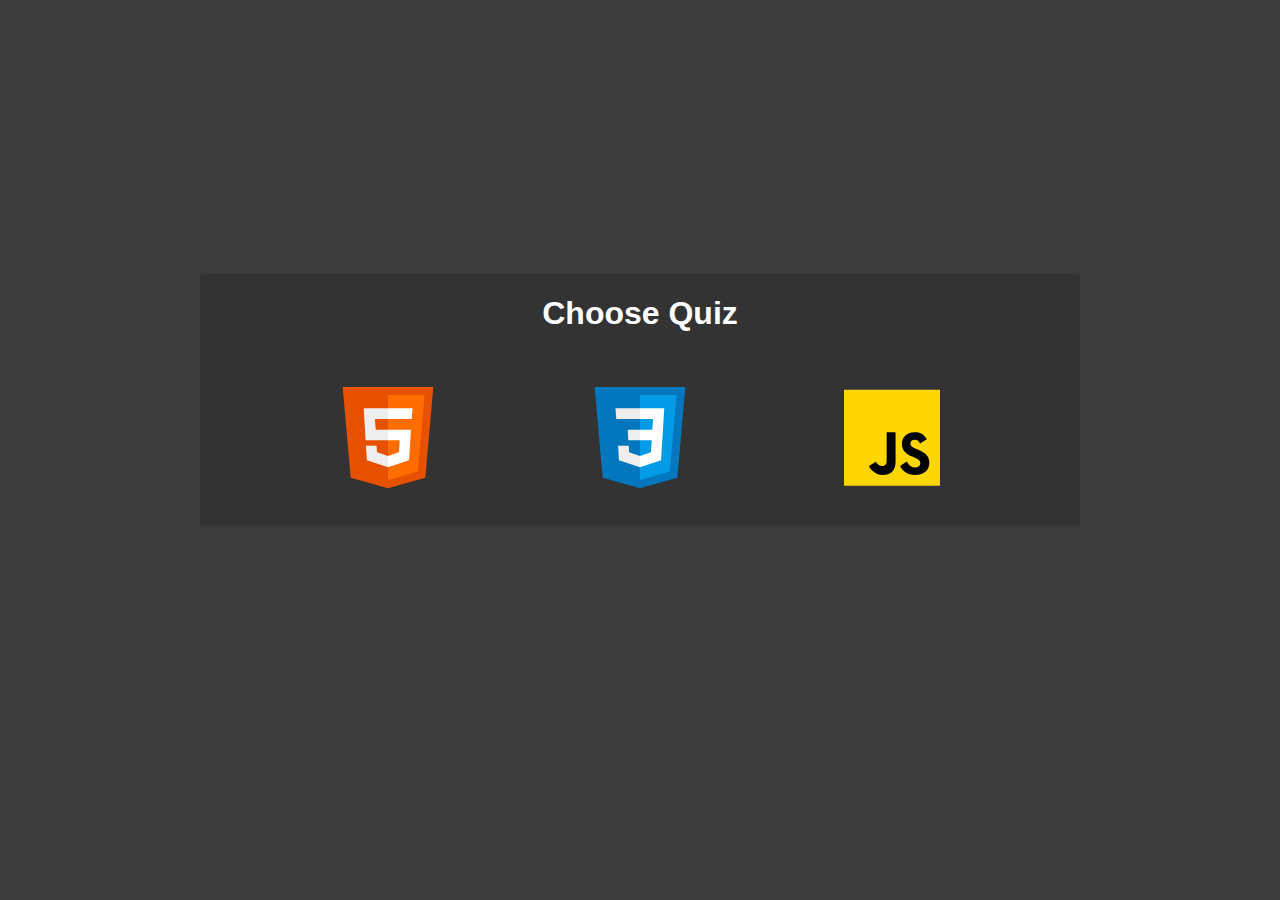
<file: index.html>
<!DOCTYPE html>
<html lang="en">
  <head>
    <meta charset="UTF-8" />
    <meta http-equiv="X-UA-Compatible" content="IE=edge" />
    <meta name="viewport" content="width=device-width, initial-scale=1.0" />
    <link rel="stylesheet" href="style.css" />
    <title>Quiz App</title>
  </head>
  <body>
    <!-- Choose Quiz -->
    <div class="choose-quiz">
      <h1>Choose Quiz</h1>
      <div class="tests">
        <div>
          <img
            src="./imgs/icons8-html-5.svg"
            alt="html"
            data-quiz="./quizzes/html_quiz.json"
            data-name="HTML"
          />
        </div>
        <div>
          <img
            src="./imgs/icons8-css3.svg"
            alt="html"
            data-quiz="./quizzes/css_quiz.json"
            data-name="CSS"
          />
        </div>
        <div>
          <img
            src="./imgs/icons8-javascript.svg"
            alt="html"
            data-quiz="./quizzes/js_quiz.json"
            data-name="JS"
          />
        </div>
      </div>
    </div>
    <!-- Quiz -->
    <div class="quiz">
      <h3></h3>
      <div class="question">
        <p></p>
      </div>
      <div class="answers">
        <div class="answer">
          <input type="radio" id="answer_1" name="answer" />
          <label for="answer_1"></label>
        </div>
        <div class="answer">
          <input type="radio" id="answer_2" name="answer" />
          <label for="answer_2"></label>
        </div>
        <div class="answer">
          <input type="radio" id="answer_3" name="answer" />
          <label for="answer_3"></label>
        </div>
        <div class="answer">
          <input type="radio" id="answer_4" name="answer" />
          <label for="answer_4"></label>
        </div>
      </div>
      <div class="footer">
        <div class="left">
          <span class="question-number">Q1/9</span>
          <span class="counter"></span>
        </div>
        <div class="right">
          <button class="submit">Submit answer</button>
        </div>
      </div>
    </div>
    <!-- Result -->
    <div class="result"></div>
    <script src="main.js" type="module"></script>
  </body>
</html>
</file>
<file: style.css>
* {
  box-sizing: border-box;
}

body {
  margin: 0;
  padding: 0;
  font-family: Arial, Helvetica, sans-serif;
  background-color: rgb(61, 60, 60);
}

.choose-quiz {
  background-color: #333;
  width: 90%;
  position: absolute;
  top: 50%;
  left: 50%;
  transform: translate(-50%, -50%);
  text-align: center;
  border-radius: 4px;
}

.choose-quiz h1 {
  color: white;
}

.choose-quiz div {
  padding: 10px;
}

.choose-quiz .tests div img {
  width: 6rem;
  max-width: 100%;
  cursor: pointer;
}

@media (min-width: 768px) {
  .choose-quiz {
    width: 55rem;
    transform: translate(-50%, -70%);
  }
  .choose-quiz .tests {
    display: flex;
    justify-content: space-evenly;
  }
  .choose-quiz .tests div img {
    width: 8rem;
  }
}

.quiz {
  display: none;
  width: 55rem;
  margin: 20px auto;
  position: absolute;
  top: 50%;
  left: 50%;
  transform: translate(-50%, -70%);
}

@media (max-width: 767px) {
  .quiz {
    width: 95%;
  }
}

.quiz h3 {
  background-color: #0c0e0f;
  color: #e9e9ea;
  padding: 20px;
  text-align: center;
  margin: 0;
  border-radius: 6px 6px 0 0;
}

.quiz .question p {
  background-color: #1d2226;
  color: #e9e9ea;
  margin: 0;
  padding: 15px 10px;
}

.quiz .answer {
  background-color: #293138;
  color: #e9e9ea;
  padding: 12px;
}

input[type="radio"] {
  width: 20px;
  height: 20px;
}

input[type="Radio"]:checked + label {
  font-weight: bold;
  color: #58bbf9;
}

label {
  position: relative;
  top: -5px;
  cursor: pointer;
}

@media (max-width: 767px) {
  label {
    font-size: 12px;
  }
}

.footer {
  background-color: #1d2226;
  display: flex;
  justify-content: space-between;
  align-items: center;
  padding: 20px;
  border-radius: 0 0 6px 6px;
}

.footer .left {
  color: #e9e9ea;
}

.footer .left > span {
  padding: 5px;
}

.footer .right button {
  background-color: #58bbf9;
  color: #293138;
  padding: 5px 10px;
  font-weight: bold;
  font-size: 12px;
  border: none;
  outline: none;
  border-radius: 20px;
  cursor: pointer;
}

.result {
  display: none;
  background-color: white;
  width: 30rem;
  margin: 100px auto;
  padding: 20px;
  font-weight: bold;
  font-size: 18px;
  text-align: center;
  border-radius: 6px;
}

@media (max-width: 767px) {
  .result {
    width: 90%;
  }
}

.result span:last-child {
  color: blue;
  cursor: pointer;
}

.result.failed span:first-child {
  color: red;
}

.result.passed span:first-child {
  color: rgb(21, 217, 21);
}
</file>
